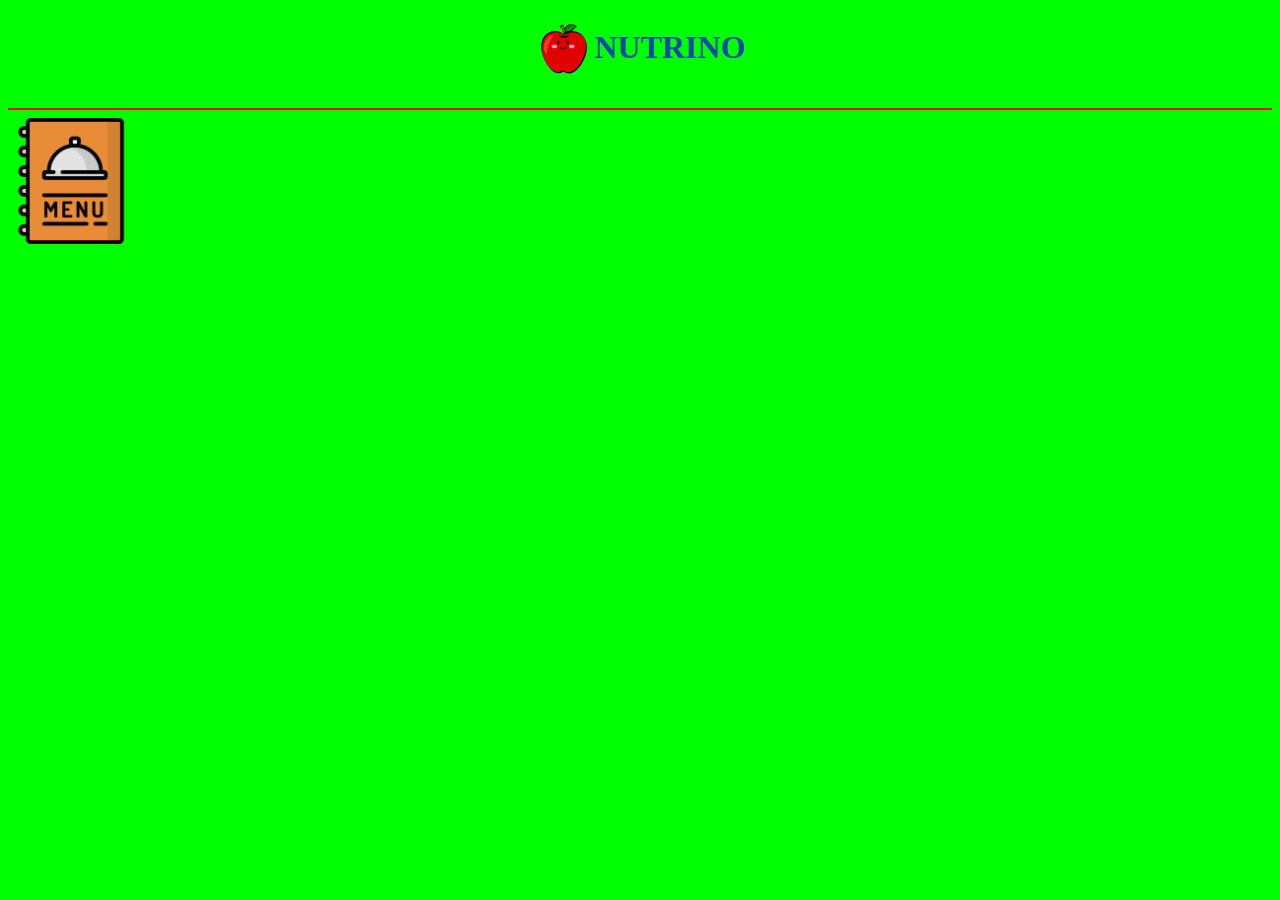
<file: index.html>
<!DOCTYPE html>
<html lang="en">
   <head>
      <meta charset="UTF-8">
      <meta name="viewport" content="width=device-width, initial-scale=1.0">
      <meta http-equiv="X-UA-Compatible" content="ie=edge">
      <title>Homepage</title>
      <link rel="stylesheet" href="style.css">
      <link rel="icon" type="image/png" href="img/logo.png">
   </head>  
   <body>
      <div>
         
      </div>
      <div class="header-logo">
         <img src="img/logo.png" width="60px" alt="Apple Logo" class="logo-img">
         <h1>NUTRINO</h1>
       </div>
       <hr>
       <div class="1">
         <a href="menu.html"><img src="img/menu.png" alt="Menu" width="10%"></a>
       </div>

       <script src="https://code.jquery.com/jquery-3.4.1.slim.min.js" integrity="sha384-J6qa4849blE2+poT4WnyKhv5vZF5SrPo0iEjwBvKU7imGFAV0wwj1yYfoRSJoZ+n" crossorigin="anonymous"></script>
       <script src="https://cdn.jsdelivr.net/npm/popper.js@1.16.0/dist/umd/popper.min.js" integrity="sha384-Q6E9RHvbIyZFJoft+2mJbHaEWldlvI9IOYy5n3zV9zzTtmI3UksdQRVvoxMfooAo" crossorigin="anonymous"></script>
       <script src="https://cdn.jsdelivr.net/npm/bootstrap@4.4.1/dist/js/bootstrap.min.js" integrity="sha384-wfSDF2E50Y2D1uUdj0O3uMBJnjuUD4Ih7YwaYd1iqfktj0Uod8GCExl3Og8ifwB6" crossorigin="anonymous"></script>
</body>
</html>
</file>
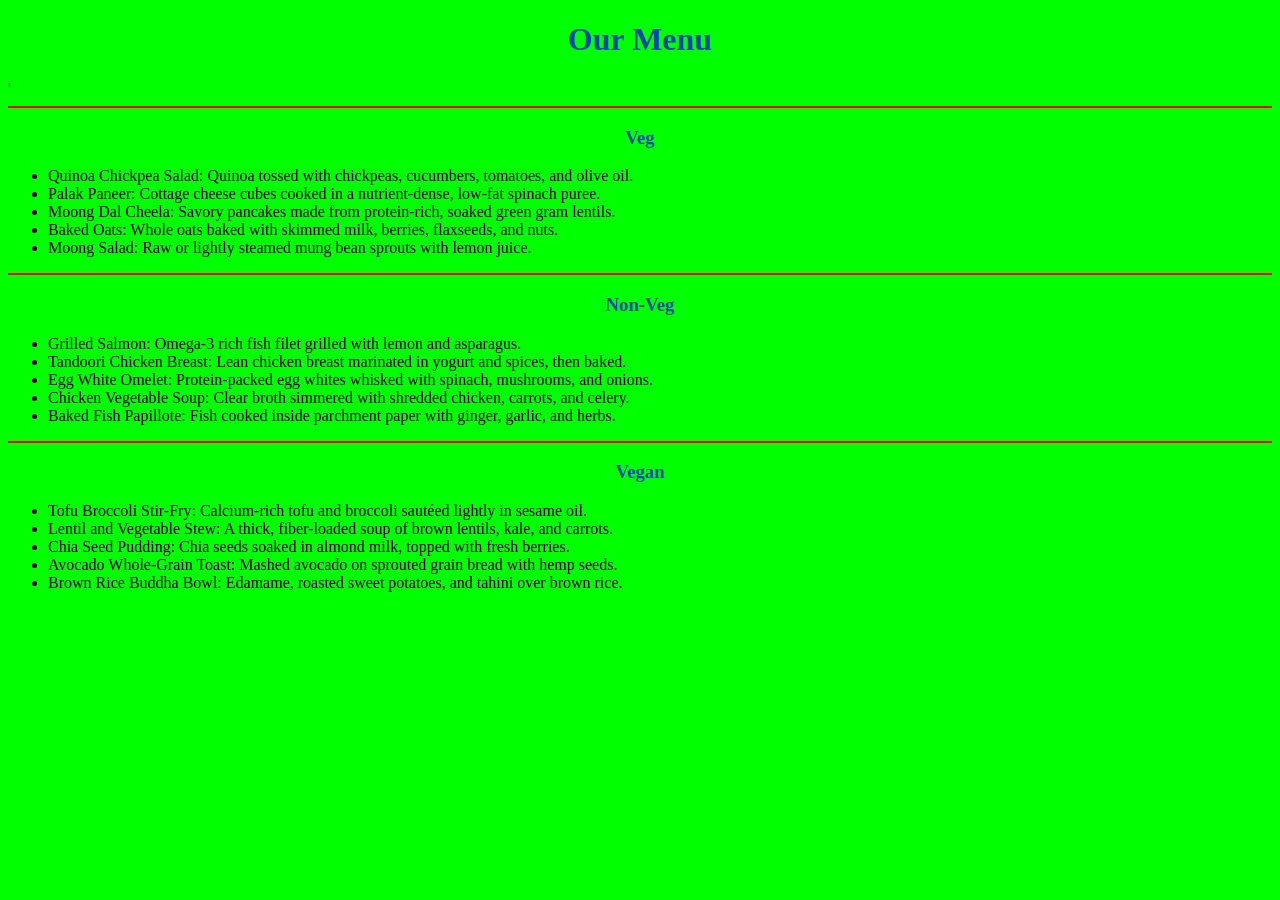
<file: menu.html>
<!doctype html>
<html>
   <head>
      <title>Health is Wealth Menu</title>
      <link rel="stylesheet" href="style.css">
   </head>

   <body>
      <h1 align="center" id="menu-title">Our Menu</h1>'
      <hr>
      <h3 align="center">Veg</h3>
         <ul align="justify">
            <li>Quinoa Chickpea Salad: Quinoa tossed with chickpeas, cucumbers, tomatoes, and olive oil.</li>
            <li>Palak Paneer: Cottage cheese cubes cooked in a nutrient-dense, low-fat spinach puree.</li>
            <li>Moong Dal Cheela: Savory pancakes made from protein-rich, soaked green gram lentils.</li>
            <li>Baked Oats: Whole oats baked with skimmed milk, berries, flaxseeds, and nuts.</li>
            <li>Moong Salad: Raw or lightly steamed mung bean sprouts with lemon juice.</li>
         </ul>
      <hr>
      <h3 align="center">Non-Veg</h3>
         <ul align="justify">
            <li>Grilled Salmon: Omega-3 rich fish filet grilled with lemon and asparagus.</li>
            <li>Tandoori Chicken Breast: Lean chicken breast marinated in yogurt and spices, then baked.</li>
            <li>Egg White Omelet: Protein-packed egg whites whisked with spinach, mushrooms, and onions.</li>
            <li>Chicken Vegetable Soup: Clear broth simmered with shredded chicken, carrots, and celery.</li>
            <li>Baked Fish Papillote: Fish cooked inside parchment paper with ginger, garlic, and herbs.</li>
         </ul>
      <hr>
      <h3 align="center">Vegan</h3>
         <ul align="justify">
            <li>Tofu Broccoli Stir-Fry: Calcium-rich tofu and broccoli sautéed lightly in sesame oil.</li>
            <li>Lentil and Vegetable Stew: A thick, fiber-loaded soup of brown lentils, kale, and carrots.</li>
            <li>Chia Seed Pudding: Chia seeds soaked in almond milk, topped with fresh berries.</li>
            <li>Avocado Whole-Grain Toast: Mashed avocado on sprouted grain bread with hemp seeds.</li>
            <li>Brown Rice Buddha Bowl: Edamame, roasted sweet potatoes, and tahini over brown rice.</li>
         </ul>

   </body>
</html>
</file>
<file: style.css>
body{
    background-color: #00ff00;
}

h1{
    color: #0048ac;
}

h3{
    color: #0048ac;
}

hr{
    border: 1px solid #ff0000;
}

.header-logo {
    display: flex;
    align-items: center;
    justify-content: center;
    margin-bottom: 20px;
}
</file>
